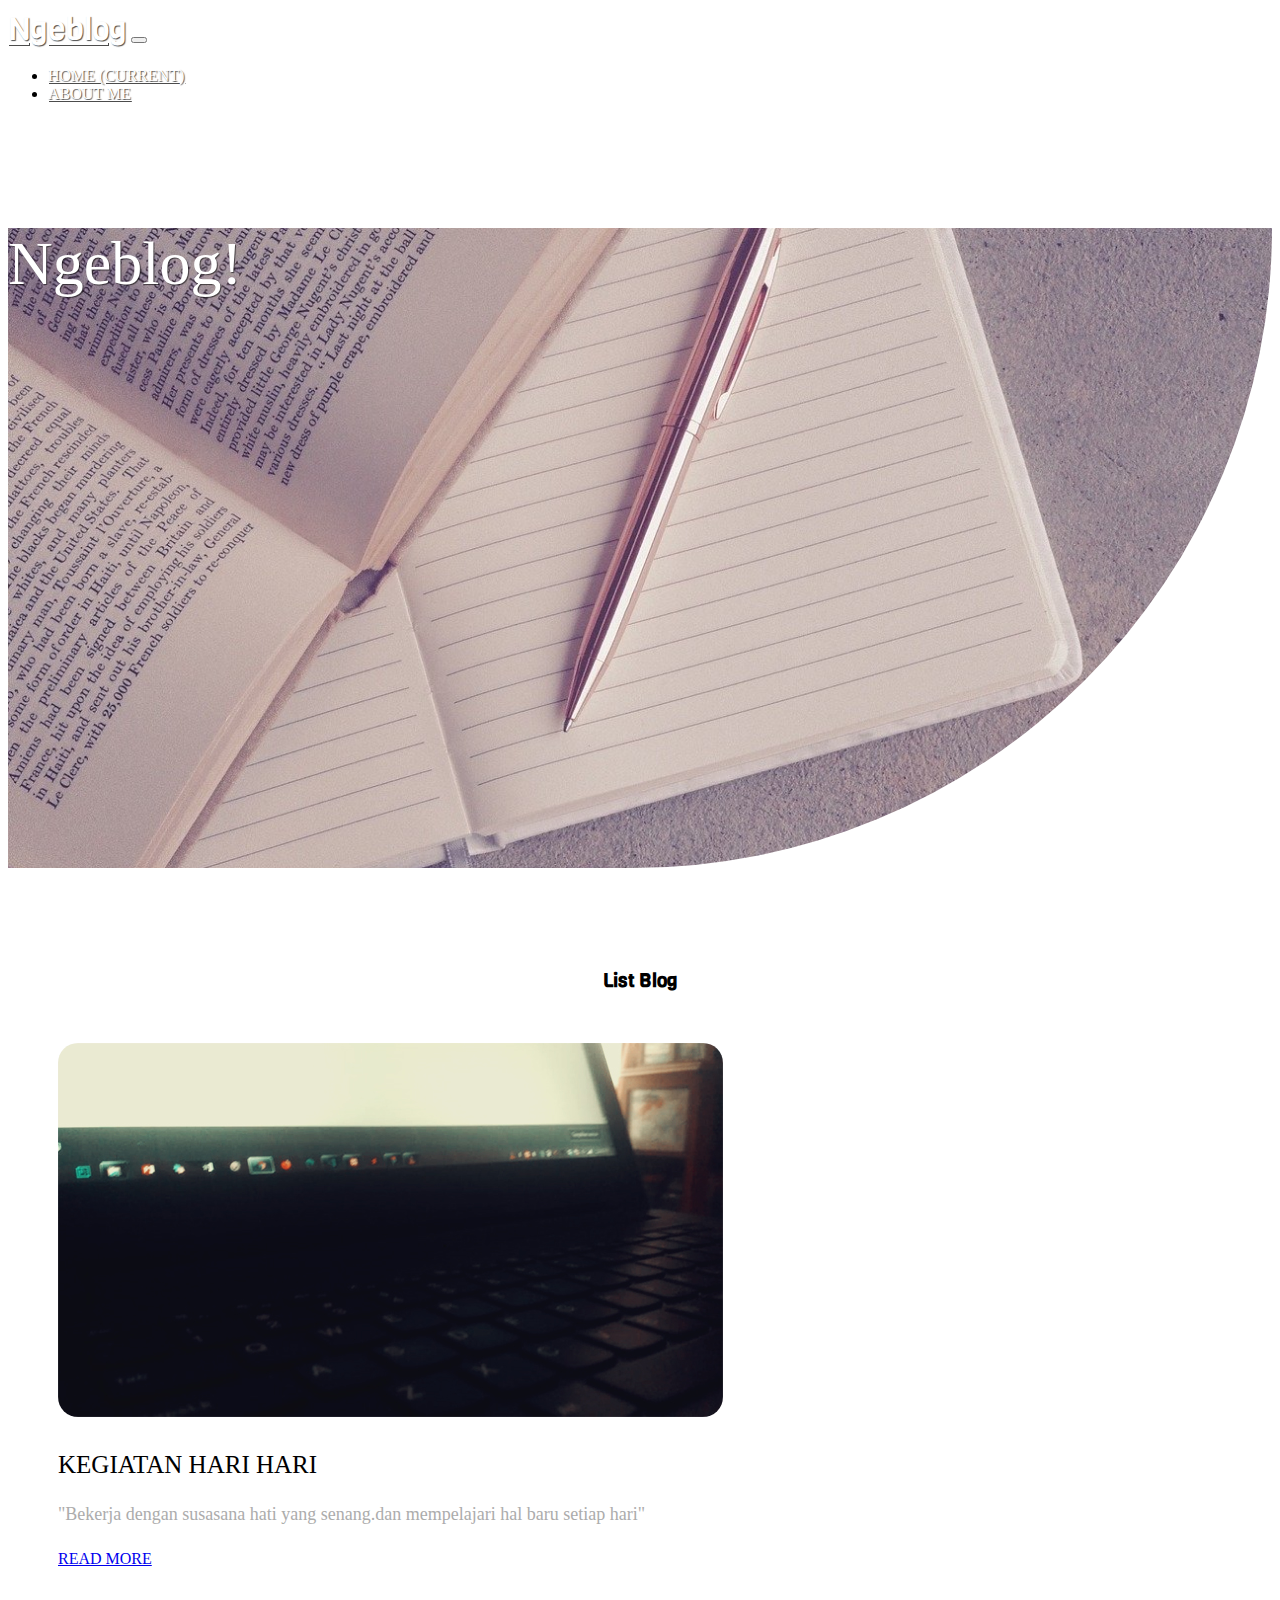
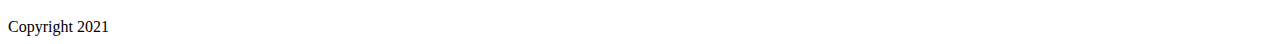
<file: index.html>
<!DOCTYPE html>
<html lang="en">

<head>
  <!-- Required meta tags -->
  <meta charset="utf-8" />
  <meta name="viewport" content="width=device-width, initial-scale=1" />

  <!-- Bootstrap CSS -->
  <link rel="stylesheet" href="https://cdn.jsdelivr.net/npm/bootstrap@4.6.0/dist/css/bootstrap.min.css" integrity="sha384-B0vP5xmATw1+K9KRQjQERJvTumQW0nPEzvF6L/Z6nronJ3oUOFUFpCjEUQouq2+l" crossorigin="anonymous">

  <!-- fonts -->
  <link rel="preconnect" href="https://fonts.gstatic.com">
  <link href="https://fonts.googleapis.com/css2?family=Viga&display=swap" rel="stylesheet">

  <!-- my css -->
  <link rel="stylesheet" href="style.css">

  <title>Ngeblog | Home</title>

</head>

<body>
  <!-- navbar -->

  <nav class="navbar navbar-expand-lg navbar-light text-dark">
    <div class="container">
      <a class="navbar-brand" href="#">Ngeblog</a>
      <button class="navbar-toggler" type="button" data-toggle="collapse" data-target="#navbarNav" aria-controls="navbarNav" aria-expanded="false" aria-label="Toggle navigation">
        <span class="navbar-toggler-icon"></span>
      </button>
      <div class="collapse navbar-collapse" id="navbarNav">
        <ul class="navbar-nav ml-auto">
          <li class="nav-item active">
            <a class="nav-link" href="index.html">Home <span class="sr-only">(current)</span></a>
          </li>
          <li class="nav-item">
            <a class="nav-link" href="portofolio.html">About Me</a>
        </ul>
      </div>
    </div>
  </nav>

  <!-- end navbar -->




  <!-- jumbotron -->
  <div class="jumbotron jumbotron-fluid">
    <div class="container">
      <h1 class="display-4">Nge<span>blog!</span></h1>


    </div>
  </div>
  <!-- akhir jumbotron -->

  <!-- container -->
  <div class="container">

    <h3 class="section">List Blog</h3>



    <!-- working space -->
    <div class="row workingspace">
      <div class="col-lg-6">
        <img src="img/pict1.jpg" alt="workingspace" class="img-fluid caca">
      </div>
      <div class="col-lg-5">
        <h3><span>Kegiatan hari hari</span></h3>
        <p>"Bekerja dengan susasana hati yang senang.dan mempelajari hal baru setiap hari"</p>
        <a href="blog1.html" class="btn-sm btn-outline-dark tombol">Read More</a>

      </div>
    </div>
    <!-- akhir working space -->


    <!-- akhir container -->
  </div>

  <footer class="bg-dark text-white">
    <div class="container pt-3">
      <div class="row">
        <div class="col text-center">
          Copyright 2021
        </div>
      </div>
    </div>
  </footer>
  <!-- Optional JavaScript; choose one of the two! -->

  <!-- Option 1: jQuery and Bootstrap Bundle (includes Popper) -->
  <script src="https://code.jquery.com/jquery-3.5.1.slim.min.js" integrity="sha384-DfXdz2htPH0lsSSs5nCTpuj/zy4C+OGpamoFVy38MVBnE+IbbVYUew+OrCXaRkfj" crossorigin="anonymous"></script>
  <script src="https://cdn.jsdelivr.net/npm/bootstrap@4.6.0/dist/js/bootstrap.bundle.min.js" integrity="sha384-Piv4xVNRyMGpqkS2by6br4gNJ7DXjqk09RmUpJ8jgGtD7zP9yug3goQfGII0yAns" crossorigin="anonymous"></script>

  <!-- Option 2: Separate Popper and Bootstrap JS -->
  <!--
    <script src="https://code.jquery.com/jquery-3.5.1.slim.min.js" integrity="sha384-DfXdz2htPH0lsSSs5nCTpuj/zy4C+OGpamoFVy38MVBnE+IbbVYUew+OrCXaRkfj" crossorigin="anonymous"></script>
    <script src="https://cdn.jsdelivr.net/npm/popper.js@1.16.1/dist/umd/popper.min.js" integrity="sha384-9/reFTGAW83EW2RDu2S0VKaIzap3H66lZH81PoYlFhbGU+6BZp6G7niu735Sk7lN" crossorigin="anonymous"></script>
    <script src="https://cdn.jsdelivr.net/npm/bootstrap@4.6.0/dist/js/bootstrap.min.js" integrity="sha384-+YQ4JLhjyBLPDQt//I+STsc9iw4uQqACwlvpslubQzn4u2UU2UFM80nGisd026JF" crossorigin="anonymous"></script>
    -->
</body>

</html>
</file>
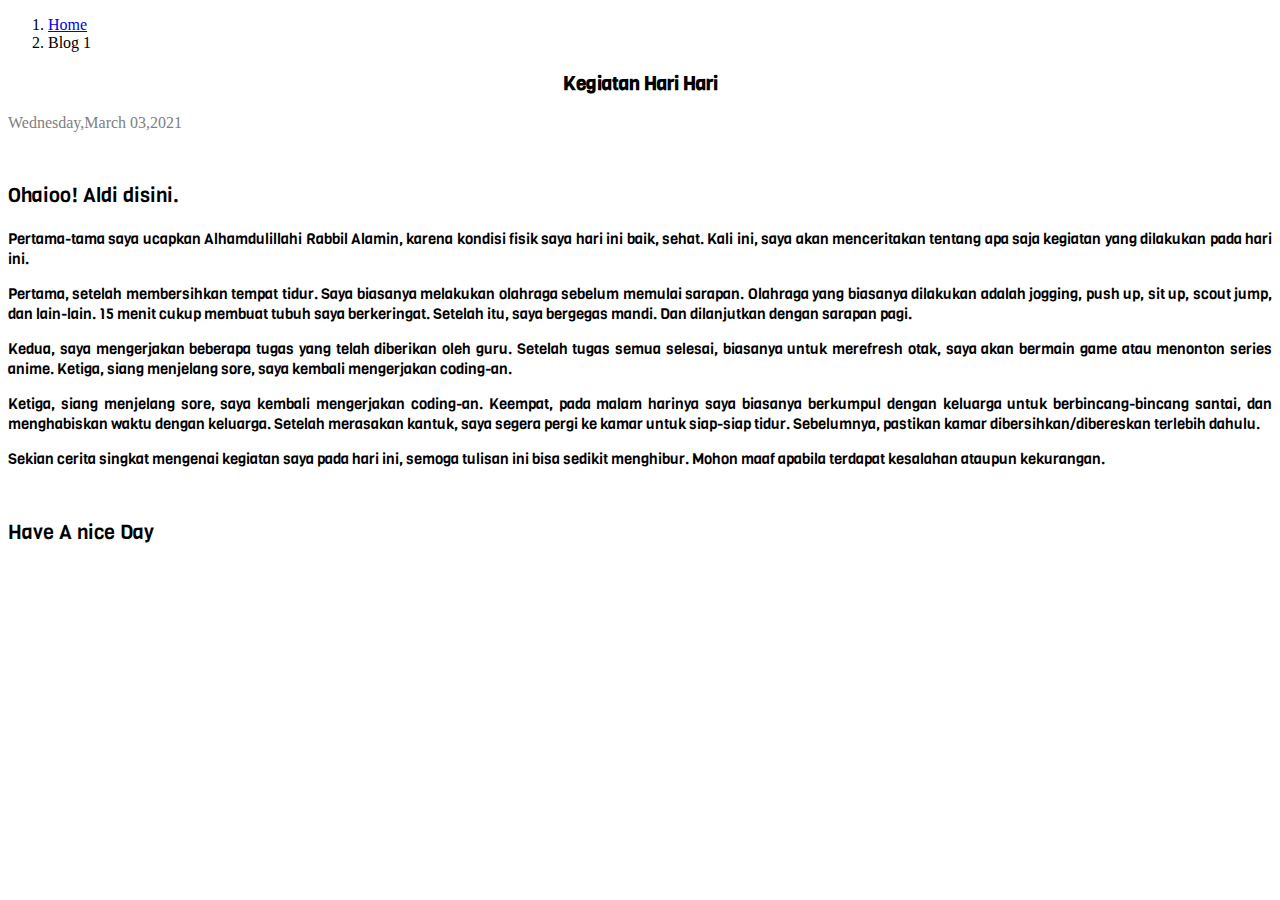
<file: blog1.html>
<!DOCTYPE html>
<html lang="en">

<head>
    <!-- Required meta tags -->
    <meta charset="utf-8" />
    <meta name="viewport" content="width=device-width, initial-scale=1" />

    <!-- Bootstrap CSS -->
    <link rel="stylesheet" href="https://cdn.jsdelivr.net/npm/bootstrap@4.6.0/dist/css/bootstrap.min.css" integrity="sha384-B0vP5xmATw1+K9KRQjQERJvTumQW0nPEzvF6L/Z6nronJ3oUOFUFpCjEUQouq2+l" crossorigin="anonymous">

    <!-- fonts -->
    <link rel="preconnect" href="https://fonts.gstatic.com">
    <link href="https://fonts.googleapis.com/css2?family=Viga&display=swap" rel="stylesheet">

    <!-- my css -->
    <link rel="stylesheet" href="style.css">

    <title>Ngeblog | Blog1</title>
</head>

<body>
    <nav style="--bs-breadcrumb-divider: '>';" aria-label="breadcrumb">
        <ol class="breadcrumb">
            <li class="breadcrumb-item"><a href="index.html">Home</a></li>
            <li class="breadcrumb-item active" aria-current="page">Blog 1</li>
        </ol>
    </nav>

    <div class="container">



        <h3 class="title">Kegiatan Hari Hari</h3>
        <p class="text-center jam">Wednesday,March 03,2021</p>
        <!-- isi -->
        <p class="awal">Ohaioo! Aldi disini. </p>
        <p class="isi">Pertama-tama saya ucapkan Alhamdulillahi Rabbil Alamin, karena kondisi fisik saya hari ini baik, sehat. Kali ini, saya akan menceritakan tentang apa saja kegiatan yang dilakukan pada hari ini.</p>
        <p class="isi">Pertama, setelah membersihkan tempat tidur. Saya biasanya melakukan olahraga sebelum memulai sarapan. Olahraga yang biasanya dilakukan adalah jogging, push up, sit up, scout jump, dan lain-lain.
            15 menit cukup membuat tubuh saya berkeringat.
            Setelah itu, saya bergegas mandi. Dan dilanjutkan dengan sarapan pagi.</p>
        <p class="isi">Kedua, saya mengerjakan beberapa tugas yang telah diberikan oleh guru.
            Setelah tugas semua selesai, biasanya untuk merefresh otak, saya akan bermain game atau menonton series anime. Ketiga, siang menjelang sore, saya kembali mengerjakan coding-an. </p>
        <p class="isi">Ketiga, siang menjelang sore, saya kembali mengerjakan coding-an.

            Keempat, pada malam harinya saya biasanya berkumpul dengan keluarga untuk berbincang-bincang santai, dan menghabiskan waktu dengan keluarga.
            Setelah merasakan kantuk, saya segera pergi ke kamar untuk siap-siap tidur.
            Sebelumnya, pastikan kamar dibersihkan/dibereskan terlebih dahulu.</p>

        <p class="isi">
            Sekian cerita singkat mengenai kegiatan saya pada hari ini, semoga tulisan ini bisa sedikit menghibur.
            Mohon maaf apabila terdapat kesalahan ataupun kekurangan.
        </p>
        <p class="awal">Have A nice Day</p>
    </div>




    <!-- javascript -->
    <!-- Option 1: jQuery and Bootstrap Bundle (includes Popper) -->
    <script src="https://code.jquery.com/jquery-3.5.1.slim.min.js" integrity="sha384-DfXdz2htPH0lsSSs5nCTpuj/zy4C+OGpamoFVy38MVBnE+IbbVYUew+OrCXaRkfj" crossorigin="anonymous"></script>
    <script src="https://cdn.jsdelivr.net/npm/bootstrap@4.6.0/dist/js/bootstrap.bundle.min.js" integrity="sha384-Piv4xVNRyMGpqkS2by6br4gNJ7DXjqk09RmUpJ8jgGtD7zP9yug3goQfGII0yAns" crossorigin="anonymous"></script>

    <!-- Option 2: Separate Popper and Bootstrap JS -->
    <!--
    <script src="https://code.jquery.com/jquery-3.5.1.slim.min.js" integrity="sha384-DfXdz2htPH0lsSSs5nCTpuj/zy4C+OGpamoFVy38MVBnE+IbbVYUew+OrCXaRkfj" crossorigin="anonymous"></script>
    <script src="https://cdn.jsdelivr.net/npm/popper.js@1.16.1/dist/umd/popper.min.js" integrity="sha384-9/reFTGAW83EW2RDu2S0VKaIzap3H66lZH81PoYlFhbGU+6BZp6G7niu735Sk7lN" crossorigin="anonymous"></script>
    <script src="https://cdn.jsdelivr.net/npm/bootstrap@4.6.0/dist/js/bootstrap.min.js" integrity="sha384-+YQ4JLhjyBLPDQt//I+STsc9iw4uQqACwlvpslubQzn4u2UU2UFM80nGisd026JF" crossorigin="anonymous"></script>
    -->
</body>

</html>
</file>
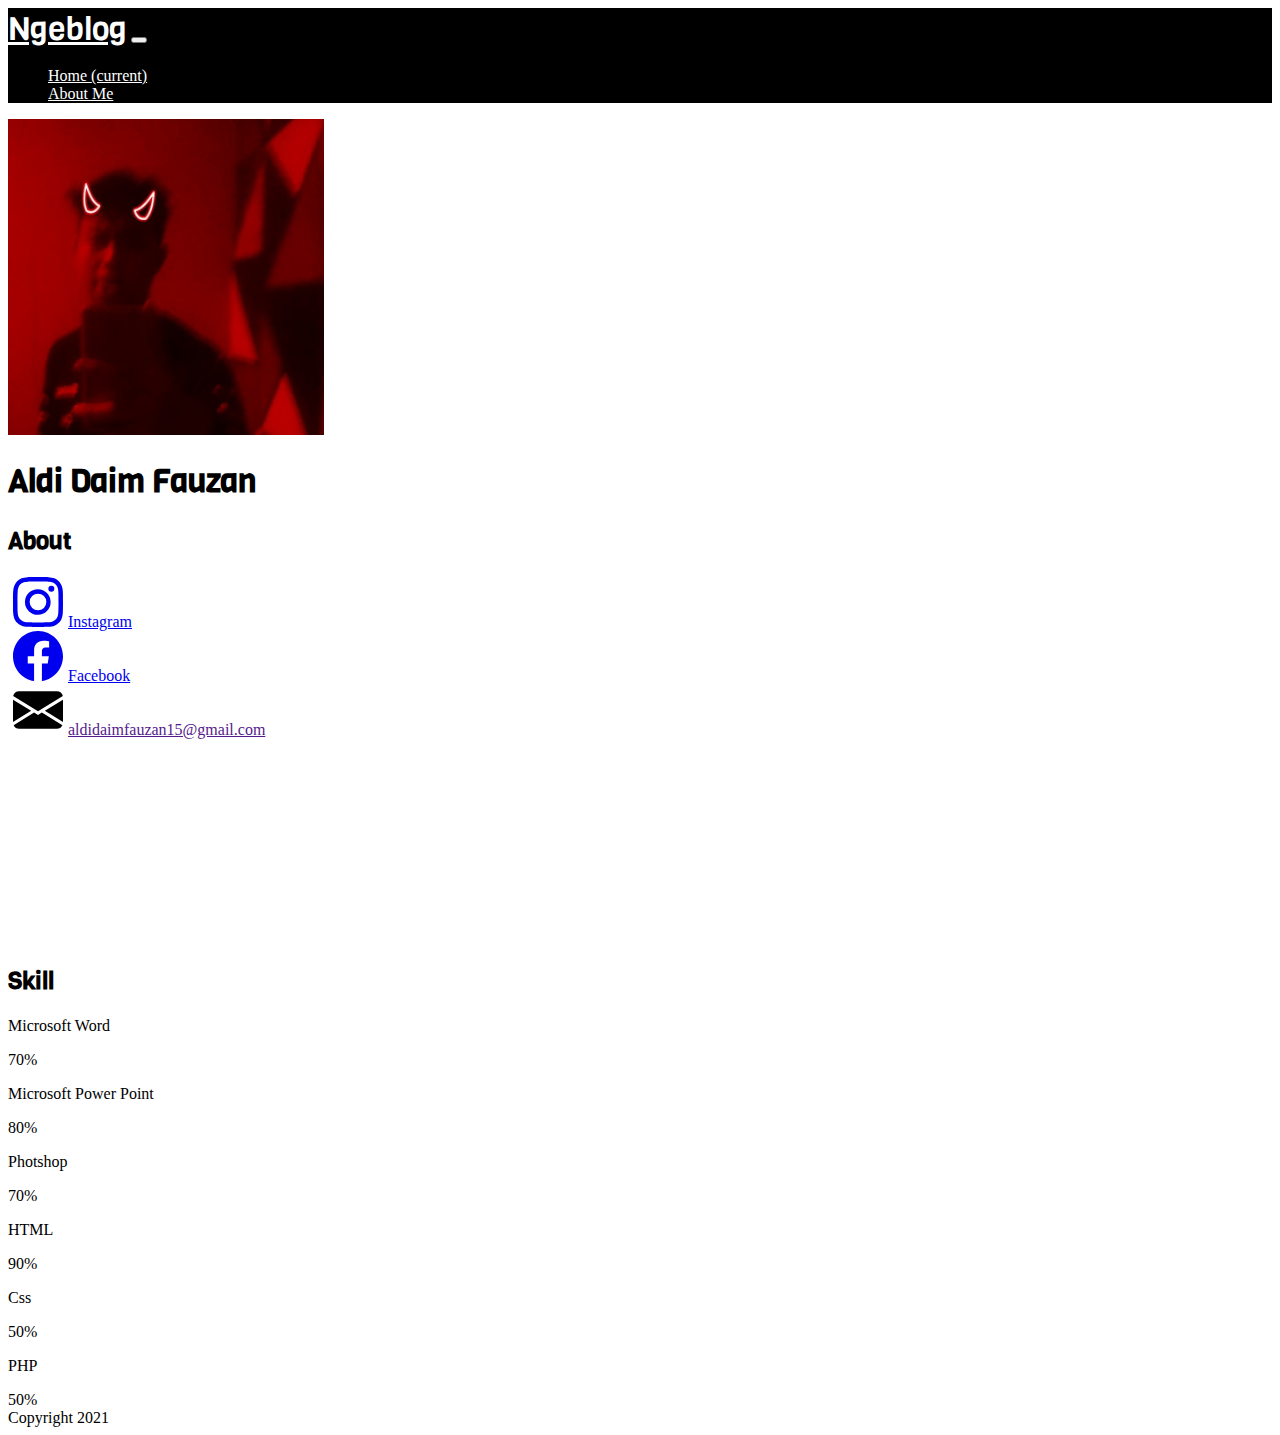
<file: portofolio.html>
<!DOCTYPE html>
<html lang="en">

<head>
    <!-- Required meta tags -->
    <meta charset="utf-8" />
    <meta name="viewport" content="width=device-width, initial-scale=1" />

    <!-- Bootstrap CSS -->
    <link rel="stylesheet" href="https://cdn.jsdelivr.net/npm/bootstrap@4.6.0/dist/css/bootstrap.min.css" integrity="sha384-B0vP5xmATw1+K9KRQjQERJvTumQW0nPEzvF6L/Z6nronJ3oUOFUFpCjEUQouq2+l" crossorigin="anonymous">

    <!-- fonts -->
    <link rel="preconnect" href="https://fonts.gstatic.com">
    <link href="https://fonts.googleapis.com/css2?family=Viga&display=swap" rel="stylesheet">

    <!-- my css -->
    <link rel="stylesheet" href="porto.css">

    <title>Ngeblog | About Me</title>

</head>

<body>
    <!-- navbar -->

    <nav class="navbar navbar-expand-lg navbar-dark">
        <div class="container">
            <a class="navbar-brand" href="#">Ngeblog</a>
            <button class="navbar-toggler" type="button" data-toggle="collapse" data-target="#navbarNav" aria-controls="navbarNav" aria-expanded="false" aria-label="Toggle navigation">
                <span class="navbar-toggler-icon"></span>
            </button>
            <div class="collapse navbar-collapse" id="navbarNav">
                <ul class="navbar-nav ml-auto">
                    <li class="nav-item active">
                        <a class="nav-link" href="index.html">Home <span class="sr-only">(current)</span></a>
                    </li>
                    <li class="nav-item">
                        <a class="nav-link" href="portofolio.html">About Me</a>
                </ul>
            </div>
        </div>
    </nav>

    <!-- end navbar -->

    <div class="jumbotron jumbotron-fluid">
        <div class="container text-center">
            <img src="img/profil.jpeg" width="25%" class="rounded-circle img-thumbnail">
            <h1 class="display-4 mt-2">Aldi Daim Fauzan</h1>
        </div>
    </div>

    <section id="about" class="about">
        <div class="container">
            <div class="row">
                <div class="col text-center">
                    <h2 style="font-family: Viga;">About</h2>
                </div>
            </div>
            <div class="row justify-content-center mt-2">
                <div class="col-md-3 mt-5">
                    <a href="https://www.instagram.com/aldidfauzan_/"><svg xmlns="http://www.w3.org/2000/svg" width="60" height="50" fill="currentColor" class="bi bi-instagram" viewBox="0 0 16 16">
                            <path d="M8 0C5.829 0 5.556.01 4.703.048 3.85.088 3.269.222 2.76.42a3.917 3.917 0 0 0-1.417.923A3.927 3.927 0 0 0 .42 2.76C.222 3.268.087 3.85.048 4.7.01 5.555 0 5.827 0 8.001c0 2.172.01 2.444.048 3.297.04.852.174 1.433.372 1.942.205.526.478.972.923 1.417.444.445.89.719 1.416.923.51.198 1.09.333 1.942.372C5.555 15.99 5.827 16 8 16s2.444-.01 3.298-.048c.851-.04 1.434-.174 1.943-.372a3.916 3.916 0 0 0 1.416-.923c.445-.445.718-.891.923-1.417.197-.509.332-1.09.372-1.942C15.99 10.445 16 10.173 16 8s-.01-2.445-.048-3.299c-.04-.851-.175-1.433-.372-1.941a3.926 3.926 0 0 0-.923-1.417A3.911 3.911 0 0 0 13.24.42c-.51-.198-1.092-.333-1.943-.372C10.443.01 10.172 0 7.998 0h.003zm-.717 1.442h.718c2.136 0 2.389.007 3.232.046.78.035 1.204.166 1.486.275.373.145.64.319.92.599.28.28.453.546.598.92.11.281.24.705.275 1.485.039.843.047 1.096.047 3.231s-.008 2.389-.047 3.232c-.035.78-.166 1.203-.275 1.485a2.47 2.47 0 0 1-.599.919c-.28.28-.546.453-.92.598-.28.11-.704.24-1.485.276-.843.038-1.096.047-3.232.047s-2.39-.009-3.233-.047c-.78-.036-1.203-.166-1.485-.276a2.478 2.478 0 0 1-.92-.598 2.48 2.48 0 0 1-.6-.92c-.109-.281-.24-.705-.275-1.485-.038-.843-.046-1.096-.046-3.233 0-2.136.008-2.388.046-3.231.036-.78.166-1.204.276-1.486.145-.373.319-.64.599-.92.28-.28.546-.453.92-.598.282-.11.705-.24 1.485-.276.738-.034 1.024-.044 2.515-.045v.002zm4.988 1.328a.96.96 0 1 0 0 1.92.96.96 0 0 0 0-1.92zm-4.27 1.122a4.109 4.109 0 1 0 0 8.217 4.109 4.109 0 0 0 0-8.217zm0 1.441a2.667 2.667 0 1 1 0 5.334 2.667 2.667 0 0 1 0-5.334z" />
                        </svg>Instagram</a>
                </div>
                <div class="col-md-3 mt-5">
                    <a href="https://web.facebook.com/aldi.fauzan.71/"><svg xmlns="http://www.w3.org/2000/svg" width="60" height="50" fill="currentColor" class="bi bi-facebook" viewBox="0 0 16 16">
                            <path d="M16 8.049c0-4.446-3.582-8.05-8-8.05C3.58 0-.002 3.603-.002 8.05c0 4.017 2.926 7.347 6.75 7.951v-5.625h-2.03V8.05H6.75V6.275c0-2.017 1.195-3.131 3.022-3.131.876 0 1.791.157 1.791.157v1.98h-1.009c-.993 0-1.303.621-1.303 1.258v1.51h2.218l-.354 2.326H9.25V16c3.824-.604 6.75-3.934 6.75-7.951z" />
                        </svg>Facebook</a>
                </div>
                <div class="col-md-5 mt-5">
                    <a href=""><svg xmlns="http://www.w3.org/2000/svg" width="60" height="50" fill="bg-primary" class="bi bi-envelope-fill" viewBox="0 0 16 16">
                            <path d="M.05 3.555A2 2 0 0 1 2 2h12a2 2 0 0 1 1.95 1.555L8 8.414.05 3.555zM0 4.697v7.104l5.803-3.558L0 4.697zM6.761 8.83l-6.57 4.027A2 2 0 0 0 2 14h12a2 2 0 0 0 1.808-1.144l-6.57-4.027L8 9.586l-1.239-.757zm3.436-.586L16 11.801V4.697l-5.803 3.546z" />
                        </svg>aldidaimfauzan15@gmail.com</a>
                </div>
            </div>
        </div>
    </section>

    <section id="portfolio" class="portfolio bg-light pb-4">
        <div class="container">
            <div class="row">
                <div class="col text-center mt-2">
                    <h2 style="font-family: Viga;">Skill</h2>
                </div>
            </div>
            <div class="skill mt-2">
                <p class="jah">Microsoft Word</p>
                <div class="progress">
                    <div class="progress-bar" id="word" role="progressbar" style="width: 70%;" aria-valuenow="70" aria-valuemin="0" aria-valuemax="100">70%</div>
                </div>
            </div>
            <div class="skill mt-2">
                <p class="jah">Microsoft Power Point</p>
                <div class="progress">
                    <div class="progress-bar" i role="progressbar" style="width: 80%;" aria-valuenow="80" aria-valuemin="0" aria-valuemax="100">80%</div>
                </div>
            </div>
            <div class="skill mt-2">
                <p class="jah">Photshop</p>
                <div class="progress">
                    <div class="progress-bar bg-info" i role="progressbar" style="width: 70%;" aria-valuenow="70" aria-valuemin="0" aria-valuemax="100">70%</div>
                </div>
            </div>
            <div class="skill mt-2">
                <p class="jah">HTML</p>
                <div class="progress">
                    <div class="progress-bar bg-warning" i role="progressbar" style="width: 90%;" aria-valuenow="90" aria-valuemin="0" aria-valuemax="100">90%</div>
                </div>
            </div>
            <div class="skill mt-2">
                <p class="jah">Css</p>
                <div class="progress">
                    <div class="progress-bar bg-warning" i role="progressbar" style="width: 50%;" aria-valuenow="50" aria-valuemin="0" aria-valuemax="100">50%</div>
                </div>
            </div>
            <div class="skill mt-2">
                <p class="jah">PHP</p>
                <div class="progress">
                    <div class="progress-bar bg-danger" i role="progressbar" style="width: 50%;" aria-valuenow="50" aria-valuemin="0" aria-valuemax="100">50%</div>
                </div>
            </div>
        </div>

    </section>



    <footer class="bg-dark text-white">
        <div class="container pt-3">
            <div class="row">
                <div class="col text-center">
                    Copyright 2021
                </div>
            </div>
        </div>
    </footer>



    <!-- Optional JavaScript; choose one of the two! -->

    <!-- Option 1: jQuery and Bootstrap Bundle (includes Popper) -->
    <script src="https://code.jquery.com/jquery-3.5.1.slim.min.js" integrity="sha384-DfXdz2htPH0lsSSs5nCTpuj/zy4C+OGpamoFVy38MVBnE+IbbVYUew+OrCXaRkfj" crossorigin="anonymous"></script>
    <script src="https://cdn.jsdelivr.net/npm/bootstrap@4.6.0/dist/js/bootstrap.bundle.min.js" integrity="sha384-Piv4xVNRyMGpqkS2by6br4gNJ7DXjqk09RmUpJ8jgGtD7zP9yug3goQfGII0yAns" crossorigin="anonymous"></script>

    <!-- Option 2: Separate Popper and Bootstrap JS -->
    <!--
    <script src="https://code.jquery.com/jquery-3.5.1.slim.min.js" integrity="sha384-DfXdz2htPH0lsSSs5nCTpuj/zy4C+OGpamoFVy38MVBnE+IbbVYUew+OrCXaRkfj" crossorigin="anonymous"></script>
    <script src="https://cdn.jsdelivr.net/npm/popper.js@1.16.1/dist/umd/popper.min.js" integrity="sha384-9/reFTGAW83EW2RDu2S0VKaIzap3H66lZH81PoYlFhbGU+6BZp6G7niu735Sk7lN" crossorigin="anonymous"></script>
    <script src="https://cdn.jsdelivr.net/npm/bootstrap@4.6.0/dist/js/bootstrap.min.js" integrity="sha384-+YQ4JLhjyBLPDQt//I+STsc9iw4uQqACwlvpslubQzn4u2UU2UFM80nGisd026JF" crossorigin="anonymous"></script>
    -->
</body>

</html>
</file>
<file: style.css>
/* navbar */
.navbar {
  position: relative;
  z-index: 1;
}

.navbar-brand {
  font-family: Viga;
  font-size: 32px;
  color: black;
}

.title {
  font-family: Viga;
  text-align: center;
}

.jam {
  color: gray;
}

.awal {
  font-family: Viga;
  font-size: 20px;
  margin-top: 50px;
  text-align: justify;
}

.isi {
  font-family: Viga;
  font-size: 15px;
  text-align: justify;
}

.section {
  text-align: center;
}

/* jumbotron */
.jumbotron {
  background-image: url(img/cover.jpg);
  background-size: cover;
  height: 540px;
  position: relative;
}

.navbar-brand span {
  color: crimson;
}

.jumbotron .container {
  z-index: 1;
  position: relative;
}

.jumbotron::after {
  content: "";
  display: block;
  width: 100%;
  height: 80%;
  position: absolute;
  bottom: 0;
}

/* info panel */
.info-panel {
  box-shadow: 0 3px 20px rgba(0, 0, 0, 0.5);
  border-radius: 12px;
  margin-top: -100px;
  background-color: white;
  padding: 30px;
}
.info-panel img {
  width: 80px;
  height: 80px;
  margin-right: 20px;
  margin-bottom: 20px;
}

.info-panel h4 {
  font-size: 16px;
  text-transform: uppercase;
  font-weight: bold;
  margin-top: 5px;
}

.info-panel p {
  font-size: 14px;
  color: #acacac;
  margin-top: -5px;
}

/* working space */
.workingspace {
  margin: 50px;
}

.workingspace h3 {
  font-size: 25px;
  font-weight: 200;
  text-transform: uppercase;
  margin-top: 30px;
}

.workingspace h3 span {
  font-weight: 500;
}

.workingspace p {
  font-size: 18px;
  color: #acacac;
  font-weight: 200;
  margin: 25px 0;
}
/* utility */
.tombol {
  text-transform: uppercase;
  border-radius: 20px;
}

.jumbotron .display-4 {
  color: white;

  margin-top: 200px;
  font-weight: 200;
  text-shadow: 1px 1px 1px rgba(0, 0, 0, 0.6);
  font-size: 40px;
  margin-bottom: 30px;
}

.jumbotron .display-4 span {
  font-weight: 500;
}

.caca {
  border-radius: 10px !important;
}
/* Dektop Version */
@media (min-width: 992px) {
  .navbar-brand,
  .nav-link {
    color: white !important;
    text-shadow: 1px 1px 1px rgba(0, 0, 0, 0.7);
  }

  .section {
    margin-top: 100px;
    font-family: Viga;
    text-align: center;
  }

  .caca {
    border-radius: 20px !important;
  }

  .nav-link {
    text-transform: uppercase;
    margin-right: 30px;
  }

  .nav-link:hover::after {
    content: "";
    display: block;
    border-bottom: 3px solid #0b63dc;
    width: 50%;
    margin: auto;
    padding-bottom: 5px;
    margin-bottom: -8px;
  }

  .jumbotron {
    margin-top: -75px;
    height: 640px;
    border-bottom-right-radius: 1000px;
  }

  .jumbotron .display-4 {
    font-size: 62px;
  }

  .workingspace {
    text-align: left;
  }
}
</file>
<file: porto.css>
/* navbar */
.navbar {
  position: relative;
  z-index: 1;
  background-color: black;
}

.navbar-brand {
  font-family: Viga;
  font-size: 32px;
  color: black;
}

.title {
  font-family: Viga;
  text-align: center;
}

.portopfolio .container .jah {
  font-family: Viga;
}

section {
  min-height: 420px;
}

.display-4 {
  font-family: Viga;
}

.link {
  width: 200px i !important;
}

/* * Dektop Version */
@media (min-width: 992px) {
  .navbar-brand,
  .nav-link {
    color: white !important;
    text-shadow: 1px 1px 1px rgba(0, 0, 0, 0.7);
  }
}
</file>
